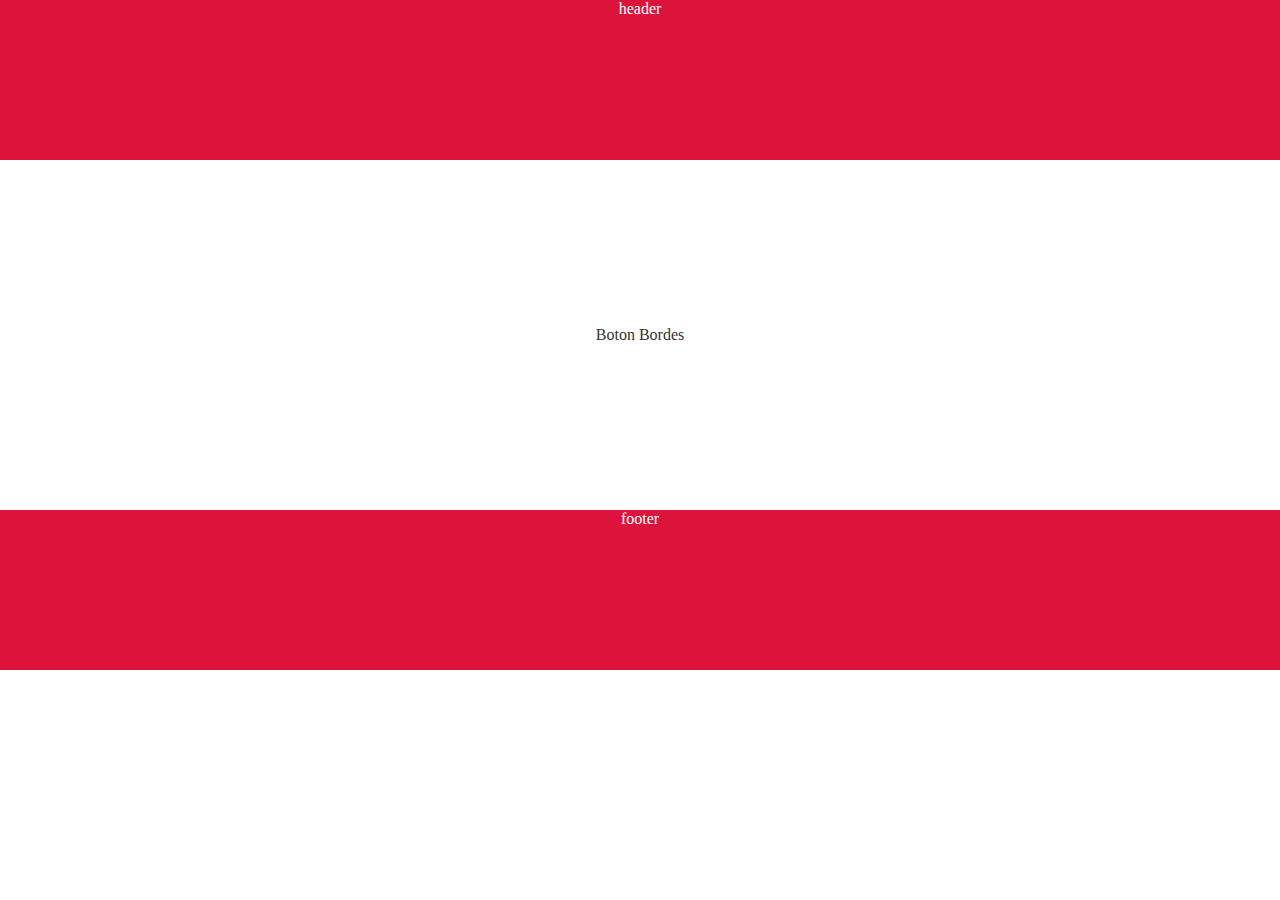
<file: boton-bordes/index.html>
<!DOCTYPE html>
<html lang="en">
<head>
    <meta charset="UTF-8">
    <meta http-equiv="X-UA-Compatible" content="IE=edge">
    <meta name="viewport" content="width=device-width, initial-scale=1.0">
    <title>Boton bordes</title>
    <link rel="stylesheet" href="./sass/style.css">
</head>
<body>
    <header>header</header>

    <!--  
        section_name: contenedor de la seccion
    -->
    <div class="section_name">
        <!--  
            container_name: contenedor encargado
            del responsive
        -->
        <div class="container_name">
            <!--  
                cotent_flexbox: contenedor definido
                para implementar flebox
            -->
            <div class="content_flexbox">
                <!--  
                    box_btn: caja contenedora del boton
                -->
                <div class="box_btn">
                    <!--  
                        tag-a: contiene una tag-svg
                    -->
                    <a href="#">Boton Bordes

                        <!--  
                            tag-svg: definimos una recta en 0 para los
                            ejes x & y
                        -->
                        <svg>
                            <rect x="0" y="0"></rect>
                        </svg>
                    </a>
                </div>
            </div>
        </div>
    </div>

    <footer>footer</footer>
</body>
</html>
</file>
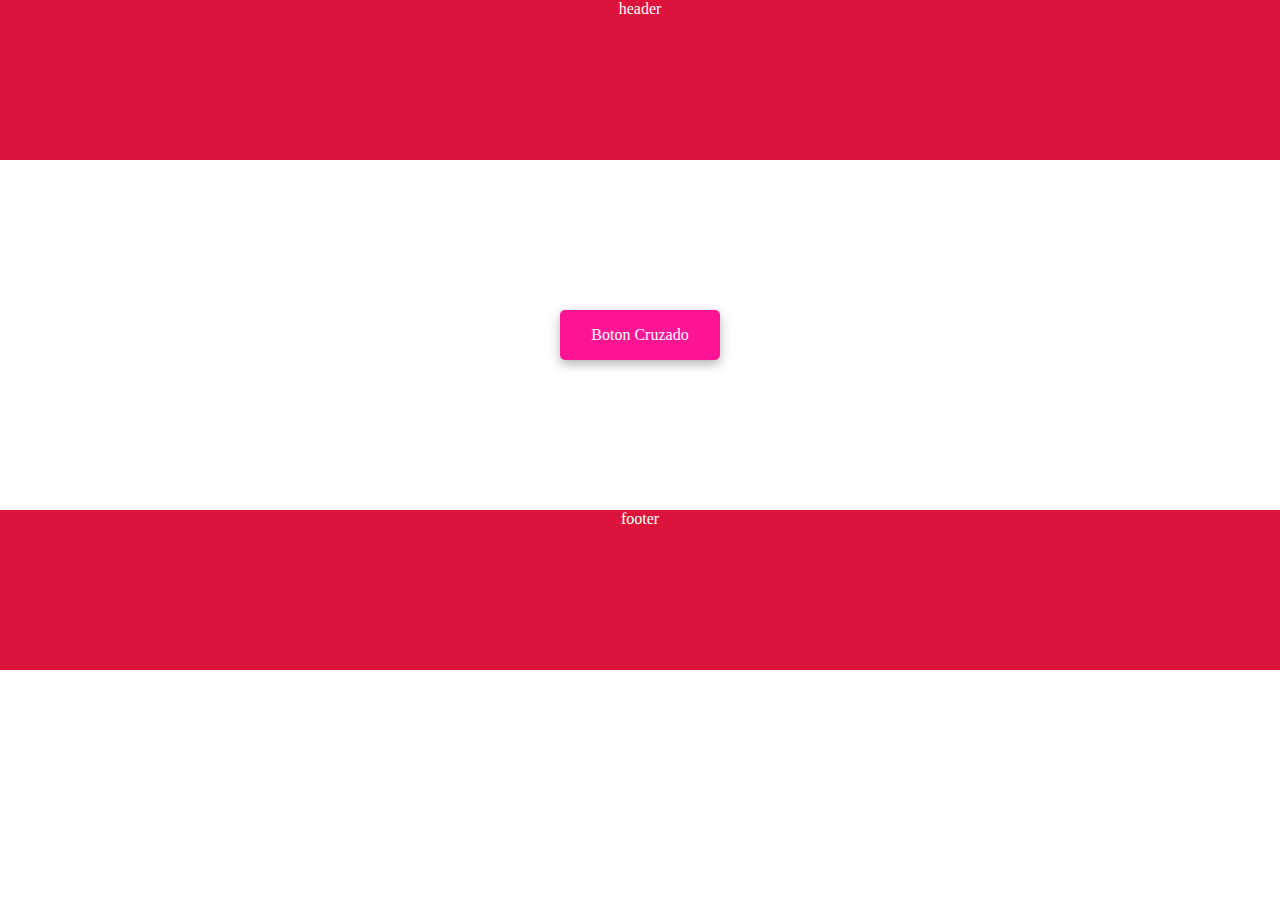
<file: boton-curzado/index.html>
<!DOCTYPE html>
<html lang="en">
<head>
    <meta charset="UTF-8">
    <meta http-equiv="X-UA-Compatible" content="IE=edge">
    <meta name="viewport" content="width=device-width, initial-scale=1.0">
    <title>Boton cruzado</title>
    <link rel="stylesheet" href="./sass/style.css">
</head>
<body>
    <header>header</header>

    <!--  
        section_name: contenedor de la seccion
    -->
    <div class="section_name">
        <!--  
            container_name: contenedor encargado
            del responsive
        -->
        <div class="container_name">
            <!--  
                content_flexbox: contenedor definido
                para implementar flebox
            -->
            <div class="content_flexbox">
                <!--  
                    box_btn: caja contenedora del boton
                -->
                <div class="box_btn">
                    <a href="#">Boton Cruzado</a>
                </div>
            </div>
        </div>
    </div>

    <footer>footer</footer>
</body>
</html>
</file>
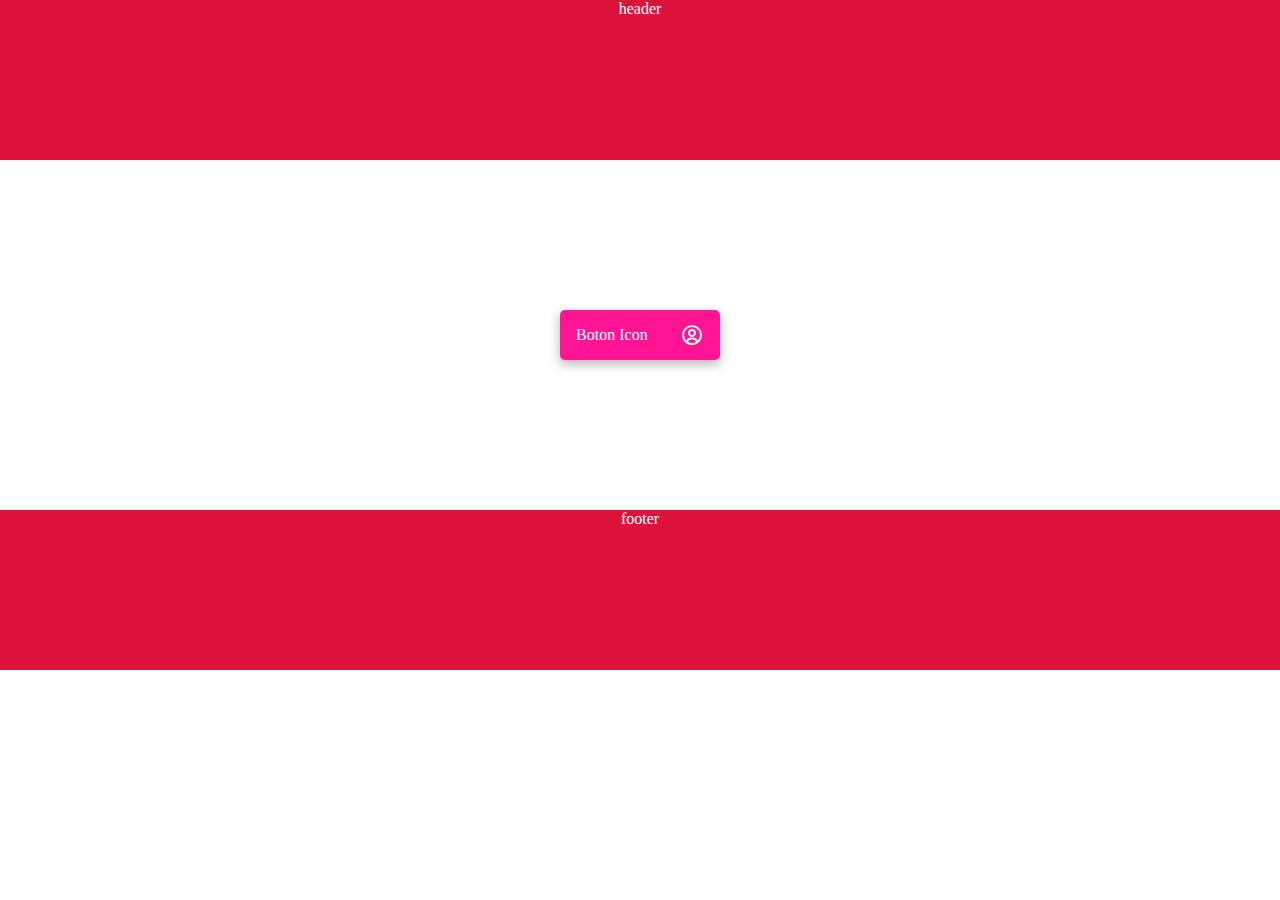
<file: boton-icon/index.html>
<!DOCTYPE html>
<html lang="en">
<head>
    <meta charset="UTF-8">
    <meta http-equiv="X-UA-Compatible" content="IE=edge">
    <meta name="viewport" content="width=device-width, initial-scale=1.0">
    <title>Boton icon</title>
    <link rel="stylesheet" href="./sass/style.css">
</head>
<body>
    <header>header</header>

    <!--  
        section_name: contenedor de la seccion
    -->
    <div class="section_name">
        <!--  
            container_name: contenedor encargado
            del responsive
        -->
        <div class="container_name">
            <!--  
                content_flexbox: contenedor definido
                para implementar flebox
            -->
            <div class="content_flexbox">
                <!--  
                    box_btn: caja contenedora del boton
                -->
                <div class="box_btn">
                    <!--  
                        tag-a: contiene una tag-svg
                    -->
                    <a href="#">Boton Icon

                        <!--  
                            svg: icono definido dentro de la tag-a
                        -->
                        <svg 
                            xmlns="http://www.w3.org/2000/svg" 
                            viewBox="0 0 24 24" 
                        >
                            <path 
                                d="M12 2A10.13 10.13 0 0 0 2 12a10 10 0 0 0 4 7.92V20h.1a9.7 9.7 0 0 0 11.8 0h.1v-.08A10 10 0 0 0 22 12 10.13 10.13 0 0 0 12 2zM8.07 18.93A3 3 0 0 1 11 16.57h2a3 3 0 0 1 2.93 2.36 7.75 7.75 0 0 1-7.86 0zm9.54-1.29A5 5 0 0 0 13 14.57h-2a5 5 0 0 0-4.61 3.07A8 8 0 0 1 4 12a8.1 8.1 0 0 1 8-8 8.1 8.1 0 0 1 8 8 8 8 0 0 1-2.39 5.64z">
                            </path>
                            <path 
                                d="M12 6a3.91 3.91 0 0 0-4 4 3.91 3.91 0 0 0 4 4 3.91 3.91 0 0 0 4-4 3.91 3.91 0 0 0-4-4zm0 6a1.91 1.91 0 0 1-2-2 1.91 1.91 0 0 1 2-2 1.91 1.91 0 0 1 2 2 1.91 1.91 0 0 1-2 2z">
                            </path>
                        </svg>
                    </a>    
                </div>
            </div>
        </div>
    </div>

    <footer>footer</footer>
</body>
</html>
</file>
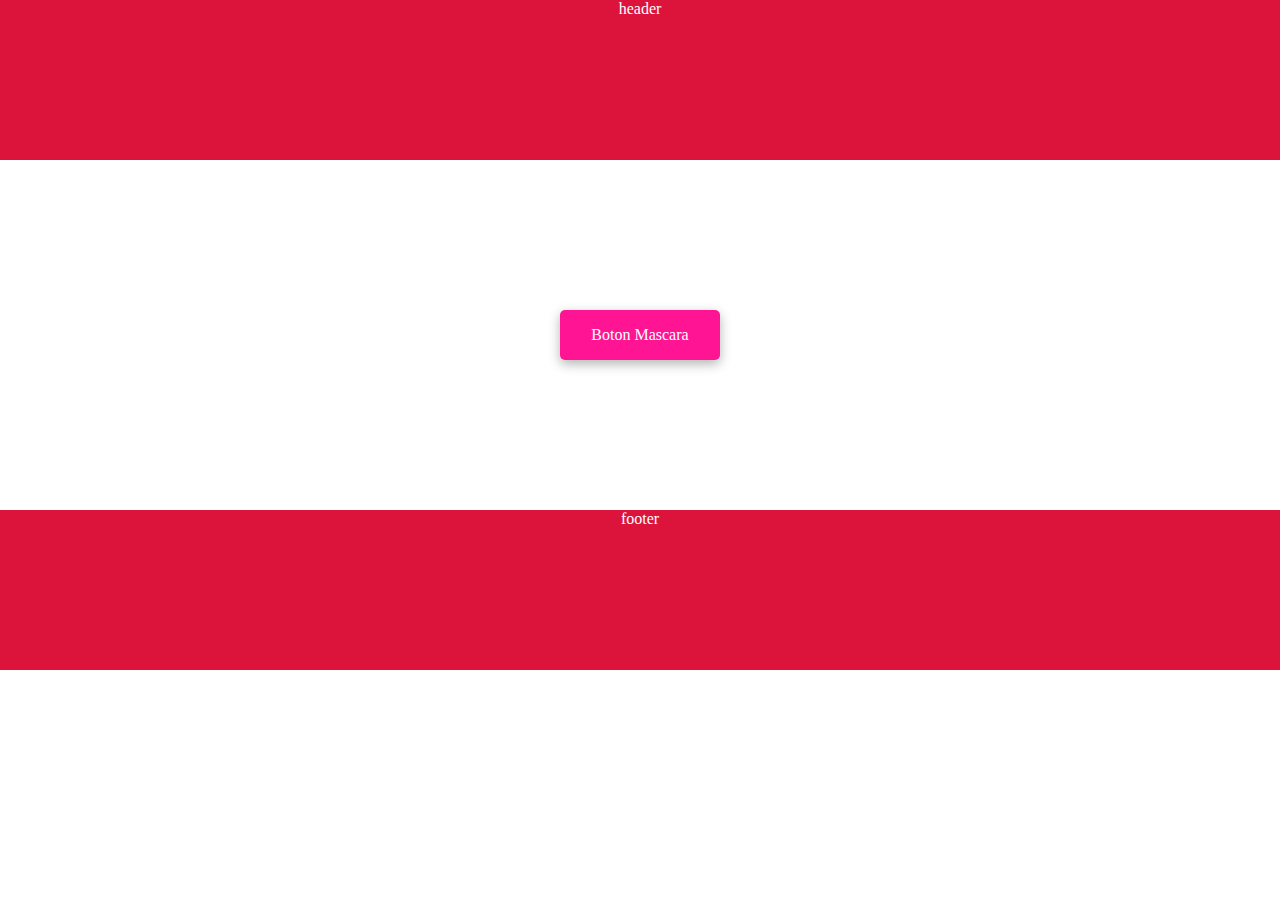
<file: boton-mascara/index.html>
<!DOCTYPE html>
<html lang="en">
<head>
    <meta charset="UTF-8">
    <meta http-equiv="X-UA-Compatible" content="IE=edge">
    <meta name="viewport" content="width=device-width, initial-scale=1.0">
    <title>Boton mascara</title>
    <link rel="stylesheet" href="./sass/style.css">
</head>
<body>
    <header>header</header>

    <!--  
        section_name: contenedor de la seccion
    -->
    <div class="section_name">
        <!--  
            container_name: contenedor encargado
            del responsive
        -->
        <div class="container_name">
            <!--  
                content_flexbox: contenedor definido
                para implementar flebox
            -->
            <div class="content_flexbox">
                <!--  
                    box_btn: caja contenedora del boton
                -->
                <div class="box_btn">
                    <a href="#">Boton Mascara</a>
                </div>
            </div>
        </div>
    </div>

    <footer>footer</footer>
</body>
</html>
</file>
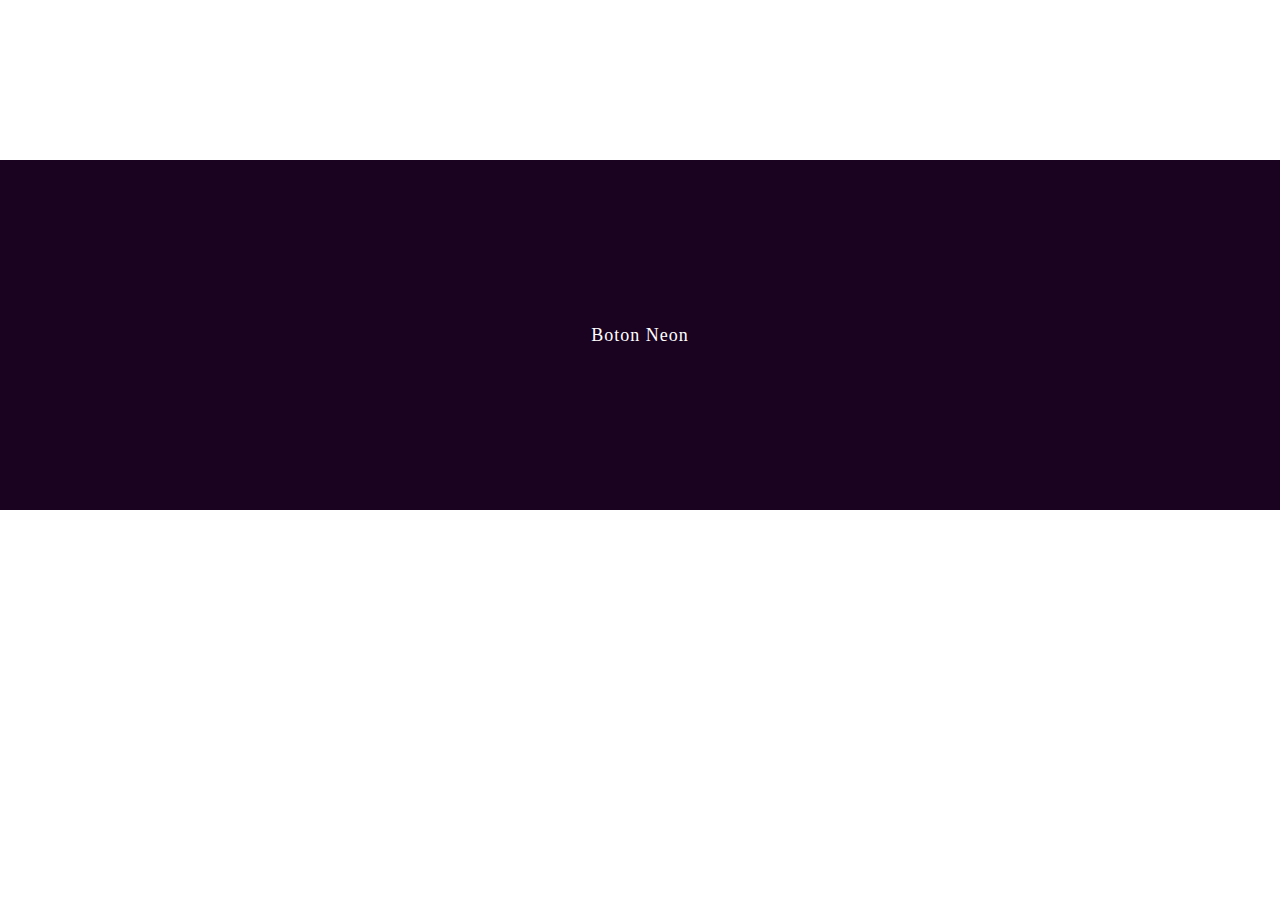
<file: boton-neon/index.html>
<!DOCTYPE html>
<html lang="es">
<head>
    <meta charset="UTF-8">
    <meta name="viewport" content="width=device-width, user-scalable=no, initial-scale=1.0, maximum-scale=1.0, minimum-scale=1.0">
    <title>Botón neon</title>
    <link rel="stylesheet" href="./sass/style.css">
</head>
<body>
    <header>header</header>

    <!--  
        section_name: contenedor de la seccion
    -->
    <div class="section_name">
        <!--  
            container_name: contenedor encargado
            del responsive
        -->
        <div class="container_name">
            <!--  
                cotent_flexbox: contenedor definido
                para implementar flebox
            -->
            <div class="content_flexbox">
                <!--  
                    box_btn: caja contenedora del boton
                -->
                <div class="box_btn">
                    <!--  
                        tag-a: contiene 4 tags-span las cuales
                        usaremos para crear los bordes neon del
                        boton
                    -->
                    <a href="#">
                        Boton Neon
                        <span class="border_top"></span>
                        <span class="border_right"></span>
                        <span class="border_bottom"></span>
                        <span class="border_left"></span>
                    </a>
                </div>
            </div>
        </div>
    </div>

    <footer>footer</footer>
</body>
</html>
</file>
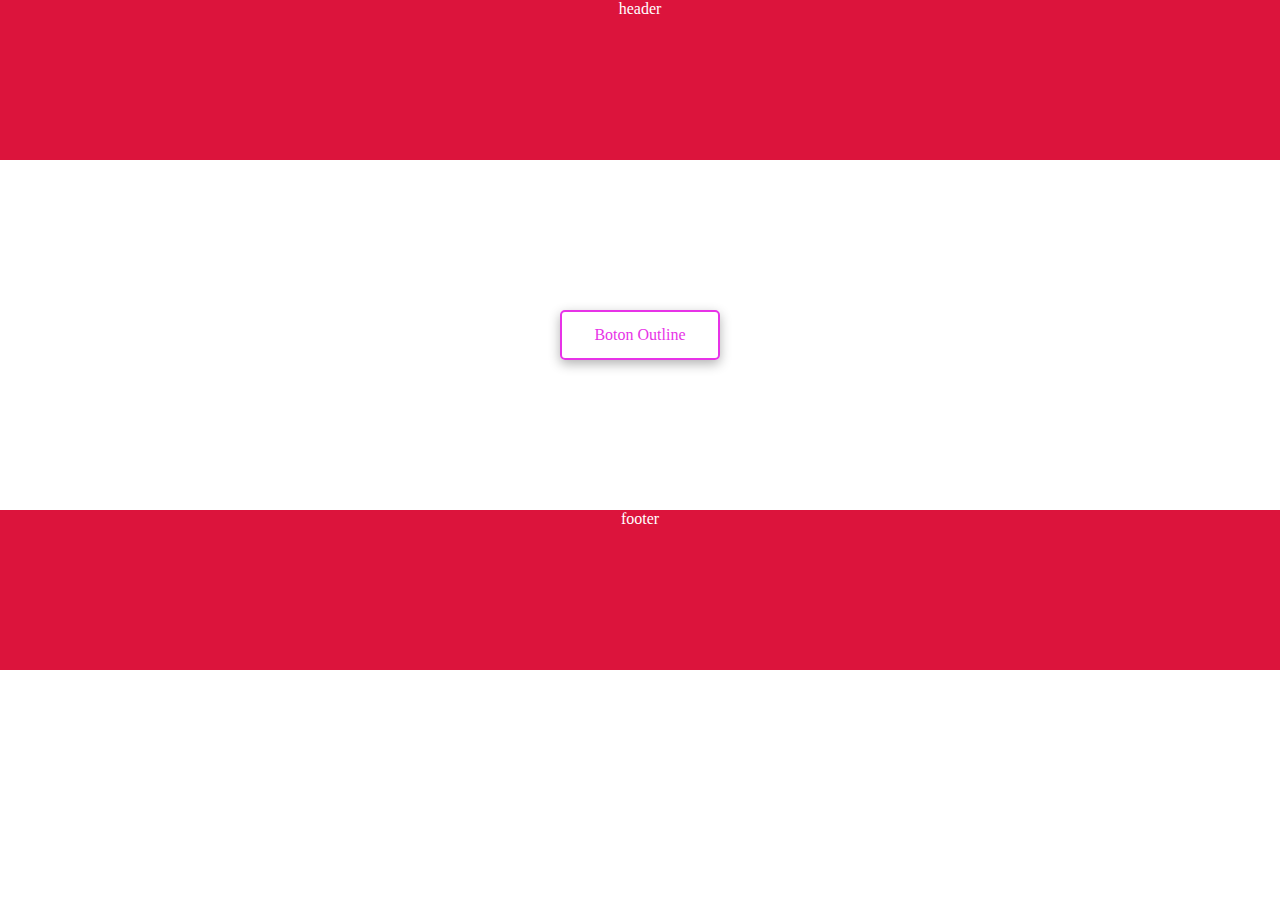
<file: boton-outline/index.html>
<!DOCTYPE html>
<html lang="en">
<head>
    <meta charset="UTF-8">
    <meta http-equiv="X-UA-Compatible" content="IE=edge">
    <meta name="viewport" content="width=device-width, initial-scale=1.0">
    <title>Boton outline</title>
    <link rel="stylesheet" href="./sass/style.css">
</head>
<body>
    <header>header</header>

    <!--  
        section_name: contenedor de la seccion
    -->
    <div class="section_name">
        <!--  
            container_name: contenedor encargado
            del responsive
        -->
        <div class="container_name">
            <!--  
                content_flexbox: contenedor definido
                para implementar flebox
            -->
            <div class="content_flexbox">
                <!--  
                    box_btn: caja contenedora del boton
                -->
                <div class="box_btn">
                    <a href="#">Boton Outline</a>
                </div>
            </div>
        </div>
    </div>

    <footer>footer</footer>
</body>
</html>
</file>
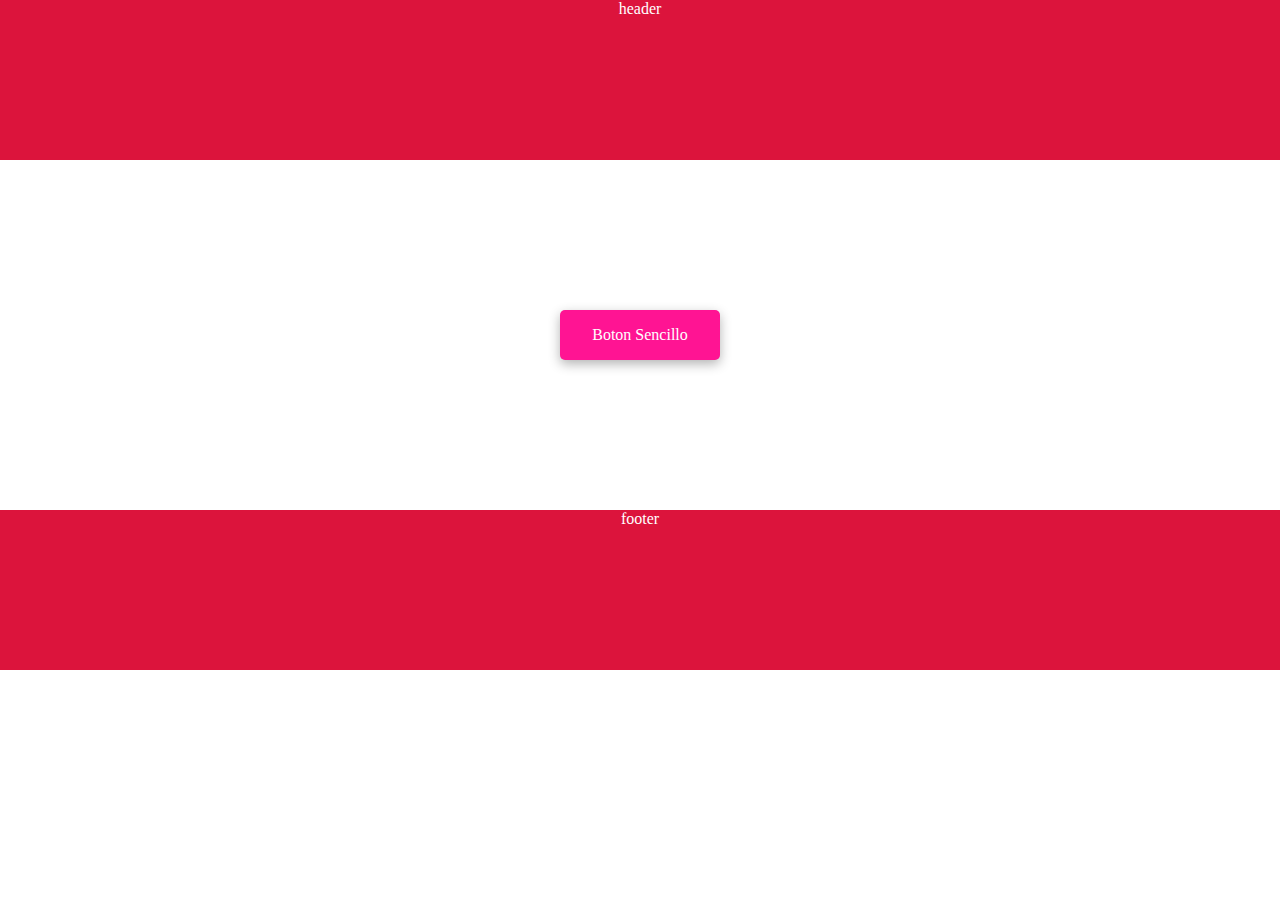
<file: boton-sencillo/index.html>
<!DOCTYPE html>
<html lang="en">
<head>
    <meta charset="UTF-8">
    <meta http-equiv="X-UA-Compatible" content="IE=edge">
    <meta name="viewport" content="width=device-width, initial-scale=1.0">
    <title>Boton sencillo</title>
    <link rel="stylesheet" href="./sass/style.css">
</head>
<body>
    <header>header</header>

    <!--  
        section_name: contenedor de la seccion
    -->
    <div class="section_name">
        <!--  
            container_name: contenedor encargado
            del responsive
        -->
        <div class="container_name">
            <!--  
                content_flexbox: contenedor definido
                para implementar flebox
            -->
            <div class="content_flexbox">
                <!--  
                    box_btn: caja contenedora del boton
                -->
                <div class="box_btn">
                    <a href="#">Boton Sencillo</a>
                </div>
            </div>
        </div>
    </div>

    <footer>footer</footer>
</body>
</html>
</file>
<file: boton-bordes/sass/style.css>
@charset "UTF-8";
* {
  margin: 0;
  padding: 0;
  box-sizing: border-box;
}

/*
    variables usadas por varias etiquetas
*/
header, footer {
  text-align: center;
  background-color: crimson;
  color: #fff;
  height: 160px;
}

/*
    section_name: contenedor definido para implementar
    margin o padding con el fin de separar las secciones
    entre si
*/
.section_name {
  padding: 150px 0;
  /*
      container_name: contenedor definido para manejar
      el responsive implementando width
  */
}
.section_name .container_name {
  margin: 0 auto;
  /*
      @query de 999px <=== : definimos un width
      responsive en esta medida
  */
  /*
      @query de 1000px ===> : definimos un width
      responsive en esta medida
  */
  /*
      content_flexbox: contenedor definido para
      implementar flebox si se requiere
  */
}
@media (max-width: 999px) {
  .section_name .container_name {
    width: 70%;
  }
}
@media (min-width: 1000px) {
  .section_name .container_name {
    width: 90%;
  }
}
.section_name .container_name .content_flexbox {
  /*
      box_btn: contiene elementos exclusivos
      para esta caja
  */
}
.section_name .container_name .content_flexbox .box_btn {
  text-align: center;
  /*
      tag-a: para convertir un enlace en un
      boton, es importante definirle un 
      display: inline-flex mas las propiedades
      width, justify-content, height, 
      align-items que dan tamaño al boton y 
      centran su contenido

      para el efecto bordes es importante definir 
      position: relative. este nos ayuda a posicionar 
      el borde animadosobre el contorno del boton
  */
}
.section_name .container_name .content_flexbox .box_btn a {
  text-decoration: none;
  position: relative;
  color: #333;
  display: inline-flex;
  width: 160px;
  justify-content: center;
  height: 50px;
  align-items: center;
  border-radius: 5px;
  transition: box-shadow 0.6s ease-in-out;
  /*
      cuando hacemos :hover sobre el boton
      añadimo sombra
  */
  /*
      cuando hacemos :hover sobre el boton seleccionamos
      a la tag-rect y modificamos el stroke-dashoffset a 0 
      para que el borde aparezca y recorra el boton
  */
  /*
      tag-svg: definimos position: absolute y sus propiedades
      top y left para posicionar el borde animado sobre el boton
      que debe tener relative finalmente definimos su
      width y height a 100%
  */
}
.section_name .container_name .content_flexbox .box_btn a:hover {
  box-shadow: 0 3px 12px 0 rgba(0, 0, 0, 0.3);
}
.section_name .container_name .content_flexbox .box_btn a:hover rect {
  stroke-dashoffset: 0;
}
.section_name .container_name .content_flexbox .box_btn a svg {
  position: absolute;
  top: 0;
  left: 0;
  fill: none;
  width: 100%;
  height: 100%;
  /*
      tag-rect: importante definir el width y 
      height a 100% 
      stroke = color del borde
      stroke-width = grosor del borde
      stroke-dasharray = largo del borde
      stroke-dashoffset = encargado de desaparecer el borde
  */
}
.section_name .container_name .content_flexbox .box_btn a svg rect {
  width: 100%;
  height: 100%;
  stroke: #333;
  stroke-width: 6px;
  stroke-dasharray: 1000;
  stroke-dashoffset: 1000;
  transition: all 0.6s ease;
}/*# sourceMappingURL=style.css.map */
</file>
<file: boton-curzado/sass/style.css>
@charset "UTF-8";
* {
  margin: 0;
  padding: 0;
  box-sizing: border-box;
}

/*
    variables usadas por varias etiquetas
*/
header, footer {
  text-align: center;
  background-color: crimson;
  color: #fff;
  height: 160px;
}

/*
    section_name: contenedor definido para implementar
    margin o padding con el fin de separar las secciones
    entre si
*/
.section_name {
  padding: 150px 0;
  /*
      container_name: contenedor definido para manejar
      el responsive implementando width
  */
}
.section_name .container_name {
  margin: 0 auto;
  /*
      @query de 999px <=== : definimos un width
      responsive en esta medida
  */
  /*
      @query de 1000px ===> : definimos un width
      responsive en esta medida
  */
  /*
      content_flexbox: contenedor definido para
      implementar flebox si se requiere
  */
}
@media (max-width: 999px) {
  .section_name .container_name {
    width: 70%;
  }
}
@media (min-width: 1000px) {
  .section_name .container_name {
    width: 60%;
  }
}
.section_name .container_name .content_flexbox {
  /*
      box_btn: contiene elementos exclusivos
      para esta caja
  */
}
.section_name .container_name .content_flexbox .box_btn {
  text-align: center;
  /*
      tag-a: para convertir un enlace en un
      boton, es importante definirle un 
      display: inline-flex mas las propiedades
      width, justify-content, height, 
      align-items que dan tamaño al boton y 
      centran su contenido

      para el efecto cruzado es importante definir position 
      relative, z-index y overflow: hidden que oculta la mascara
      creada con la pseudo clase :before
  */
}
.section_name .container_name .content_flexbox .box_btn a {
  text-decoration: none;
  position: relative;
  z-index: 3;
  background-color: deeppink;
  color: #fff;
  display: inline-flex;
  width: 160px;
  justify-content: center;
  height: 50px;
  align-items: center;
  border-radius: 5px;
  box-shadow: 0 4px 12px 0 rgba(0, 0, 0, 0.3);
  overflow: hidden;
  transition: overflow 0.3 ease;
  /*
      :before: definimos para la tag-a una pseudo clase con 
      la cual creamos una mascara. es importante definirle 
      position: absolute para ponerla sobre el boton, 
      las propiedades left, top y z-index nos ayudan a 
      desplazarla fuera de este. por ultimo debe tener el 
      mismo widht y height del boton para no generar desmaquetados.
      a la propiedad border le definimos el mismo height del boton 
      y finalmente es importantee hacer un cal() de -100% menos la
      altura del boton 
  */
  /*
      cuando hacemos :hover sobre el boton seleccionamos
      la pseudo clase :before y modificamos el left a 0 para
      que la mascara cubra el boton y overflow: visible para 
      que sea visible
  */
}
.section_name .container_name .content_flexbox .box_btn a:before {
  content: "";
  position: absolute;
  left: calc(-100% - 50px);
  top: 0;
  z-index: -1;
  width: 160px;
  border-right: 50px solid transparent;
  border-bottom: 50px solid darkorange;
  transition: left 0.3s ease-in-out;
}
.section_name .container_name .content_flexbox .box_btn a:hover:before {
  left: 0;
  overflow: visible;
}/*# sourceMappingURL=style.css.map */
</file>
<file: boton-icon/sass/style.css>
@charset "UTF-8";
* {
  margin: 0;
  padding: 0;
  box-sizing: border-box;
}

header, footer {
  text-align: center;
  background-color: crimson;
  color: #fff;
  height: 160px;
}

/*
    section_name: contenedor definido para implementar
    margin o padding con el fin de separar las secciones
    entre si
*/
.section_name {
  padding: 150px 0;
  /*
      container_name: contenedor definido para manejar
      el responsive implementando width
  */
}
.section_name .container_name {
  margin: 0 auto;
  /*
      @query de 999px <=== : definimos un width
      responsive en esta medida
  */
  /*
      @query de 1000px ===> : definimos un width
      responsive en esta medida
  */
  /*
      content_flexbox: contenedor definido para
      implementar flebox si se requiere
  */
}
@media (max-width: 999px) {
  .section_name .container_name {
    width: 70%;
  }
}
@media (min-width: 1000px) {
  .section_name .container_name {
    width: 90%;
  }
}
.section_name .container_name .content_flexbox {
  /*
      box_btn: contiene elementos exclusivos
      para esta caja
  */
}
.section_name .container_name .content_flexbox .box_btn {
  text-align: center;
  /*
      tag-a: para convertir un enlace en un
      boton, es importante definirle un 
      display: inline-flex mas las propiedades
      width, justify-content, height, 
      align-items que dan tamaño al boton y 
      centran su contenido
  */
}
.section_name .container_name .content_flexbox .box_btn a {
  text-decoration: none;
  background-color: deeppink;
  color: #fff;
  display: inline-flex;
  width: 160px;
  justify-content: space-around;
  height: 50px;
  align-items: center;
  border-radius: 5px;
  box-shadow: 0 4px 12px 0 rgba(0, 0, 0, 0.3);
  transition: background-color 0.3 ease;
  /*
      cuando hacemos :hover sobre el boton
      modificamos su background-color
  */
  /*
      tag-svg: definimos color y tamaño para el icono
  */
}
.section_name .container_name .content_flexbox .box_btn a:hover {
  background-color: darkmagenta;
}
.section_name .container_name .content_flexbox .box_btn a svg {
  fill: #fff;
  width: 24px;
  height: 24px;
}/*# sourceMappingURL=style.css.map */
</file>
<file: boton-mascara/sass/style.css>
@charset "UTF-8";
* {
  margin: 0;
  padding: 0;
  box-sizing: border-box;
}

/*
    variables usadas por varias etiquetas
*/
header, footer {
  text-align: center;
  background-color: crimson;
  color: #fff;
  height: 160px;
}

/*
    section_name: contenedor definido para implementar
    margin o padding con el fin de separar las secciones
    entre si
*/
.section_name {
  padding: 150px 0;
  /*
      container_name: contenedor definido para manejar
      el responsive implementando width
  */
}
.section_name .container_name {
  margin: 0 auto;
  /*
      @query de 999px <=== : definimos un width
      responsive en esta medida
  */
  /*
      @query de 1000px ===> : definimos un width
      responsive en esta medida
  */
  /*
      content_flexbox: contenedor definido para
      implementar flebox si se requiere
  */
}
@media (max-width: 999px) {
  .section_name .container_name {
    width: 70%;
  }
}
@media (min-width: 1000px) {
  .section_name .container_name {
    width: 90%;
  }
}
.section_name .container_name .content_flexbox {
  /*
      box_btn: contiene elementos exclusivos
      para esta caja
  */
}
.section_name .container_name .content_flexbox .box_btn {
  text-align: center;
  /*
      tag-a: para convertir un enlace en un
      boton, es importante definirle un 
      display: inline-flex mas las propiedades
      width, justify-content, height, 
      align-items que dan tamaño al boton y 
      centran su contenido

      para el efecto mascara es importante definir position 
      relative, z-index y overflow: hidden que oculta la mascara
      creada con la pseudo clase :before
  */
}
.section_name .container_name .content_flexbox .box_btn a {
  text-decoration: none;
  position: relative;
  z-index: 3;
  background-color: deeppink;
  color: #fff;
  display: inline-flex;
  width: 160px;
  justify-content: center;
  height: 50px;
  align-items: center;
  border-radius: 5px;
  box-shadow: 0 4px 12px 0 rgba(0, 0, 0, 0.3);
  overflow: hidden;
  transition: overflow 0.3 ease;
  /*
      :before: definimos para la tag-a una pseudo clase con 
      la cual creamos una mascara. es importante definirle 
      position: absolute para ponerla sobre el boton, 
      las propiedades left, top y z-index nos ayudan a 
      desplazarla fuera de este. por ultimo debe tener el 
      mismo widht y height del boton para no generar desmaquetados
  */
  /*
      cuando hacemos :hover sobre el boton seleccionamos
      la pseudo clase :before y modificamos el top a 0 para
      que la mascara cubra el boton y overflow: visible 
      para que sea visible
  */
}
.section_name .container_name .content_flexbox .box_btn a:before {
  content: "";
  position: absolute;
  left: 0;
  top: -50px;
  z-index: -1;
  width: inherit;
  height: inherit;
  background-color: darkorange;
  transition: top 0.3s ease-in-out;
}
.section_name .container_name .content_flexbox .box_btn a:hover:before {
  top: 0;
  overflow: visible;
}/*# sourceMappingURL=style.css.map */
</file>
<file: boton-neon/sass/style.css>
@charset "UTF-8";
body {
  margin: 0;
  padding: 0;
  box-sizing: border-box;
}

header, footer {
  text-align: center;
  color: #fff;
  height: 160px;
}

/*
    section_name: contenedor definido para implementar
    margin o padding con el fin de separar las secciones
    entre si
*/
.section_name {
  padding: 150px 0;
  background: #1a0321;
  /*
      container_name: contenedor definido para manejar
      el responsive implementando width
  */
}
.section_name .container_name {
  margin: 0 auto;
  /*
      @query de 699px <=== : definimos un width
      responsive en esta medida
  */
  /*
      @query de 700px ===> : definimos un width
      responsive en esta medida
  */
  /*
      content_flexbox: contenedor definido para
      implementar flebox si se requiere
  */
}
@media (max-width: 699px) {
  .section_name .container_name {
    width: 90%;
  }
}
@media (min-width: 700px) {
  .section_name .container_name {
    width: 70%;
  }
}
.section_name .container_name .content_flexbox {
  /*
      box_btn: contiene elementos exclusivos
      para esta caja
  */
}
.section_name .container_name .content_flexbox .box_btn {
  text-align: center;
  /*
      tag-a: para convertir un enlace en un
      boton, es importante definirle un 
      display: inline-flex mas las propiedades
      width, justify-content, height, 
      align-items que dan tamaño al boton y 
      centran su contenido

      para el efecto bordes es importante definir 
      position: relative. este nos ayuda a posicionar 
      el borde neon animado sobre el contorno del boton
  */
}
.section_name .container_name .content_flexbox .box_btn a {
  text-decoration: none;
  position: relative;
  display: inline-flex;
  width: 250px;
  justify-content: center;
  height: 50px;
  align-items: center;
  color: #fff;
  font-size: 18px;
  letter-spacing: 1px;
  overflow: hidden;
  transition: 0.2s;
  /*
      cuando hacemos :hover sobre el boton
      añadimo background-color, sombra y muy 
      importante la propiedad transition-delay
      que retarda la aparicion de los efectos

  */
  /*
      cuando hacemos :hover sobre el boton selecionamos a
      border-top y modificamos la propiedad left de -100% a 100%
  */
  /*
      cuando hacemos :hover sobre el boton selecionamos a
      border-right y modificamos la propiedad top de -100% a 100%
  */
  /*
      cuando hacemos :hover sobre el boton selecionamos a
      border-bottom y modificamos la propiedad right de 100% a -100%
  */
  /*
      cuando hacemos :hover sobre el boton selecionamos a
      border-left y modificamos la propiedad right de -100% a 100%
  */
  /*
      tag-span: definimos position: absolute para posicionar
      los bordes neon sobre el boton, tambien definir
      display: block para pasar el elemento a bloque y que
      este pueda cubrir el boton que debe tener definido 
      position: relative
  */
  /*
      bordes: las propiedades width y height nos permiten
      definir el tamaño y grosor el alto y grosor de cada
      borde dependiendo del lado de este. las propiedades
      top, right, bottom y left son las encargadas de definir
      la ubicacion de estos y su desplazamiento.
      recordemos que deben tener previamente definido
      position: absolute
  */
}
.section_name .container_name .content_flexbox .box_btn a:hover {
  background: #a945c7;
  box-shadow: 0 0 10px #a945c7, 0 0 40px #a945c7, 0 0 80px #a945c7;
  transition-delay: 1s;
}
.section_name .container_name .content_flexbox .box_btn a:hover .border_top {
  left: 100%;
  transition: 1s;
}
.section_name .container_name .content_flexbox .box_btn a:hover .border_right {
  top: 100%;
  transition: 1s;
  transition-delay: 0.25s;
}
.section_name .container_name .content_flexbox .box_btn a:hover .border_bottom {
  right: 100%;
  transition: 1s;
  transition-delay: 0.5s;
}
.section_name .container_name .content_flexbox .box_btn a:hover .border_left {
  bottom: 100%;
  transition: 1s;
  transition-delay: 0.75s;
}
.section_name .container_name .content_flexbox .box_btn a span {
  position: absolute;
  display: block;
}
.section_name .container_name .content_flexbox .box_btn a .border_top {
  top: 0;
  left: -100%;
  width: 100%;
  height: 2px;
  background: linear-gradient(90deg, transparent, #a945c7);
}
.section_name .container_name .content_flexbox .box_btn a .border_right {
  top: -100%;
  right: 0;
  width: 2px;
  height: 100%;
  background: linear-gradient(180deg, transparent, #a945c7);
}
.section_name .container_name .content_flexbox .box_btn a .border_bottom {
  bottom: 0;
  right: -100%;
  width: 100%;
  height: 2px;
  background: linear-gradient(270deg, transparent, #a945c7);
}
.section_name .container_name .content_flexbox .box_btn a .border_left {
  bottom: -100%;
  left: 0;
  width: 2px;
  height: 100%;
  background: linear-gradient(360deg, transparent, #a945c7);
}/*# sourceMappingURL=style.css.map */
</file>
<file: boton-outline/sass/style.css>
@charset "UTF-8";
* {
  margin: 0;
  padding: 0;
  box-sizing: border-box;
}

header, footer {
  text-align: center;
  background-color: crimson;
  color: #fff;
  height: 160px;
}

/*
    section_name: contenedor definido para implementar
    margin o padding con el fin de separar las secciones
    entre si
*/
.section_name {
  padding: 150px 0;
  /*
      container_name: contenedor definido para manejar
      el responsive implementando width
  */
}
.section_name .container_name {
  margin: 0 auto;
  /*
      @query de 999px <=== : definimos un width
      responsive en esta medida
  */
  /*
      @query de 1000px ===> : definimos un width
      responsive en esta medida
  */
  /*
      content_flexbox: contenedor definido para
      implementar flebox si se requiere
  */
}
@media (max-width: 999px) {
  .section_name .container_name {
    width: 70%;
  }
}
@media (min-width: 1000px) {
  .section_name .container_name {
    width: 90%;
  }
}
.section_name .container_name .content_flexbox {
  /*
      box_btn: contiene elementos exclusivos
      para esta caja
  */
}
.section_name .container_name .content_flexbox .box_btn {
  text-align: center;
  /*
      tag-a: para convertir un enlace en un
      boton, es importante definirle un 
      display: inline-flex mas las propiedades
      width, justify-content, height, 
      align-items que dan tamaño al boton y 
      centran su contenido
  */
}
.section_name .container_name .content_flexbox .box_btn a {
  text-decoration: none;
  display: inline-flex;
  width: 160px;
  justify-content: center;
  height: 50px;
  align-items: center;
  color: #e733e7;
  border: 2px solid #e733e7;
  border-radius: 5px;
  box-shadow: 0 4px 12px 0 rgba(0, 0, 0, 0.3);
  transition: background-color 0.3 ease;
  /*
      cuando hacemos :hover sobre el boton
      añadimos un background-color y modificamos
      su color para lograr el efecto outline
  */
}
.section_name .container_name .content_flexbox .box_btn a:hover {
  background-color: #e733e7;
  color: #fff;
}/*# sourceMappingURL=style.css.map */
</file>
<file: boton-sencillo/sass/style.css>
@charset "UTF-8";
* {
  margin: 0;
  padding: 0;
  box-sizing: border-box;
}

header, footer {
  text-align: center;
  background-color: crimson;
  color: #fff;
  height: 160px;
}

/*
    section_name: contenedor definido para implementar
    margin o padding con el fin de separar las secciones
    entre si
*/
.section_name {
  padding: 150px 0;
  /*
      container_name: contenedor definido para manejar
      el responsive implementando width
  */
}
.section_name .container_name {
  margin: 0 auto;
  /*
      @query de 999px <=== : definimos un width
      responsive en esta medida
  */
  /*
      @query de 1000px ===> : definimos un width
      responsive en esta medida
  */
  /*
      content_flexbox: contenedor definido para
      implementar flebox si se requiere
  */
}
@media (max-width: 999px) {
  .section_name .container_name {
    width: 70%;
  }
}
@media (min-width: 1000px) {
  .section_name .container_name {
    width: 90%;
  }
}
.section_name .container_name .content_flexbox {
  /*
      box_btn: contiene elementos exclusivos
      para esta caja
  */
}
.section_name .container_name .content_flexbox .box_btn {
  text-align: center;
  /*
      tag-a: para convertir un enlace en un
      boton, es importante definirle un 
      display: inline-flex mas las propiedades
      width, justify-content, height, 
      align-items que dan tamaño al boton y 
      centran su contenido
  */
}
.section_name .container_name .content_flexbox .box_btn a {
  text-decoration: none;
  background-color: deeppink;
  color: #fff;
  display: inline-flex;
  width: 160px;
  justify-content: center;
  height: 50px;
  align-items: center;
  border-radius: 5px;
  box-shadow: 0 4px 12px 0 rgba(0, 0, 0, 0.3);
  transition: background-color 0.3 ease;
  /*
      cuando hacemos :hover sobre el boton
      modificamos su background-color
  */
}
.section_name .container_name .content_flexbox .box_btn a:hover {
  background-color: darkmagenta;
}/*# sourceMappingURL=style.css.map */
</file>
